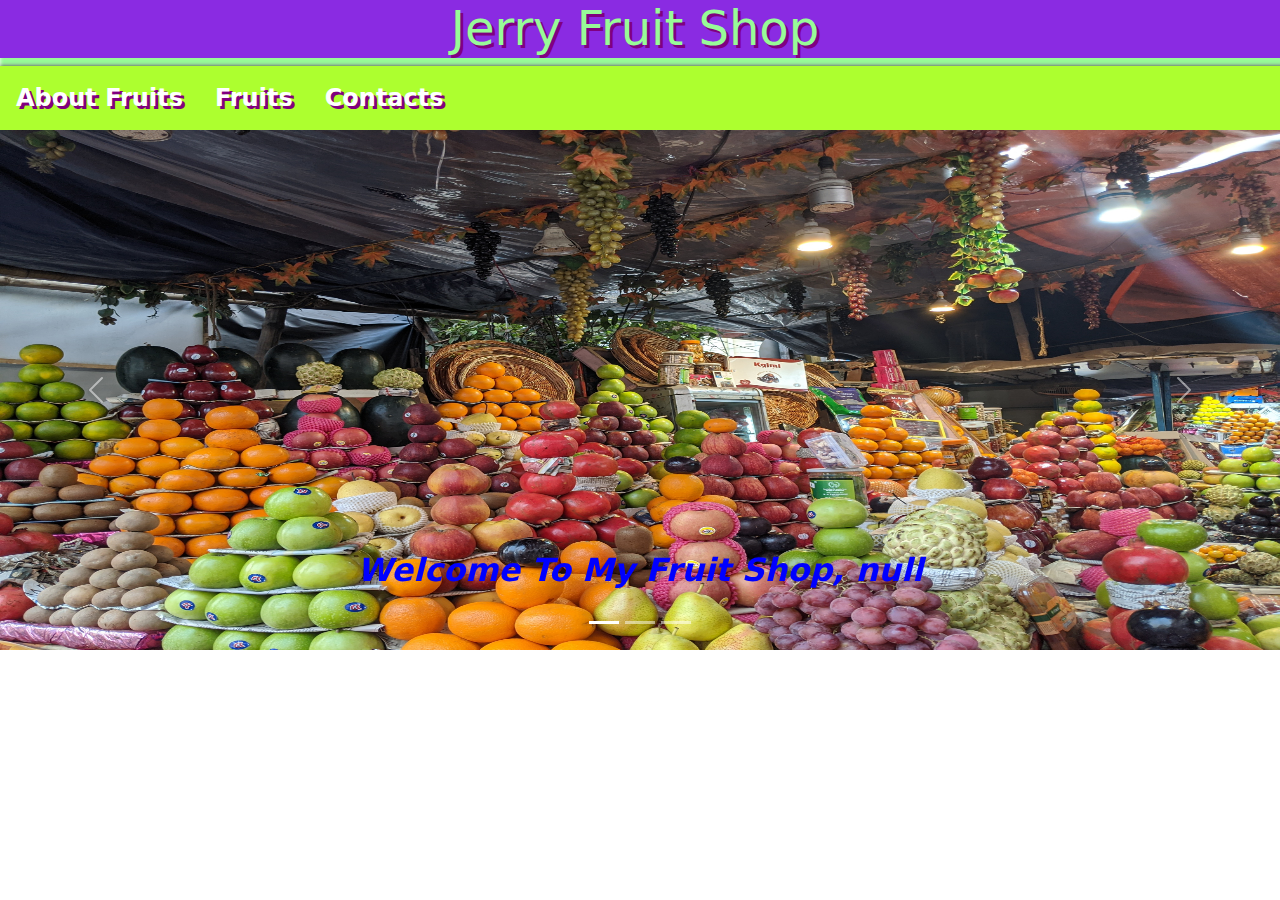
<file: FruitHomePage.html>
<!DOCTYPE html>
<html lang="en">

<head>
    <meta charset="UTF-8">
    <meta name="viewport" content="width=device-width, initial-scale=1.0">
    <link href="https://cdn.jsdelivr.net/npm/bootstrap@5.3.1/dist/css/bootstrap.min.css" rel="stylesheet">
    <script src="https://cdn.jsdelivr.net/npm/bootstrap@5.3.1/dist/js/bootstrap.bundle.min.js"></script>
    <link rel="icon" type="image/x-icon" href="Images/Fruits.jpg">
    <link rel="stylesheet" href="Fruits.css">
    <script src="Fruit.js"></script>
    <title>Fruit Shop</title>
    <style>
        body {
            /* background-image: url('chiranjeeb-mitra-4uFyyDCWfxk-unsplash.jpg'); */
            background-repeat: no-repeat;
            background-position: center;
            background-attachment: fixed;
            background-size: 100% 100%;
            position: relative;

        }
/* Move styles from the "nav" tag */
ul {
    list-style-type: none;
    text-shadow: 3px 3px purple;
    margin: 0;
    padding: 0;
    font-weight: bolder;
    font-size: x-large;
    overflow: hidden;
    background-color: greenyellow;
    box-shadow: 4px 4px 4px 4px;
}

li {
    float: left;
}

li a {
    display: inline-block;
    color: white;
    text-align: center;
    padding: 14px 16px;
    text-decoration: none;
}

li a:hover {
    background-color: red;
}

/* Media query for screens smaller than 768px */
@media (max-width: 768px) {
    li {
        float: none;
        text-align: center;
        width: 100%;
    }
    
    li a {
        display: block;
        padding: 10px 0;
    }
}

    </style>
</head>

<body>
    <center>
        <h1 class="heading">Jerry Fruit Shop</h1>
    </center>
    <!--<nav>
        <b class="paragraph"><a href="AboutFruits.html">About Fruits</a></b>
        <b class="paragraph"><a href="Fruits.html" target="_parent">Fruits</a></b>
        <b class="paragraph"><a href="Contacts.html" target="_parent">Contacts</a></b>
    </nav> -->

    <ul>
        <li><a href="AboutFruits.html">About Fruits</a></li>
        <li><a href="Fruits.html">Fruits</a></li>
        <li><a href="ShopDetails.html">Contacts</a></li>
    </ul>

    <!-- <marquee behavior="scroll" direction="">
        <p id="usernameDisplay"></p>
    </marquee> -->

    <!-- Slide show starting -->
    <!-- Carousel -->
    <div id="demo" class="carousel slide" data-bs-ride="carousel">

        <!-- Indicators/dots -->
        <div class="carousel-indicators">
            <button type="button" data-bs-target="#demo" data-bs-slide-to="0" class="active"></button>
            <button type="button" data-bs-target="#demo" data-bs-slide-to="1"></button>
            <button type="button" data-bs-target="#demo" data-bs-slide-to="2"></button>
        </div>

        <!-- The slideshow/carousel -->
        <div class="carousel-inner">
            <div class="carousel-item active">
                <img src="Images/chiranjeeb-mitra-4uFyyDCWfxk-unsplash.jpg" alt="Fruit1" class="d-block"
                    style="width:100%">
                <div class="carousel-caption">
                    <p class="marquee" id="usernameDisplay"></p>
                </div>
            </div>
            <div class="carousel-item">
                <img src="Images/free-fruits-wallpapers.jpg" alt="Fruit2" class="d-block" style="width:100%">
                <div class="carousel-caption">
                    <p class="marquee" id="usernameDisplay"></p>
                </div>
            </div>
            <div class="carousel-item">
                <img src="Images/blue-bird.jpg" alt="Fruit3" class="d-block" style="width:100%">
                <div class="carousel-caption">
                    <p class="marquee" id="usernameDisplay"></p>
                </div>
            </div>
        </div>

        <!-- <marquee behavior="scroll" direction="">
        <p id="usernameDisplay"></p>
    </marquee> -->



        <!-- Left and right controls/icons -->
        <button class="carousel-control-prev" type="button" data-bs-target="#demo" data-bs-slide="prev">
            <span class="carousel-control-prev-icon"></span>
        </button>
        <button class="carousel-control-next" type="button" data-bs-target="#demo" data-bs-slide="next">
            <span class="carousel-control-next-icon"></span>
        </button>
    </div>



    <!-- Slide show ending -->

</body>

</html>
</file>
<file: Fruits.css>
/* ------------- Slide show starting  -------------*/

.carousel-item img {
    max-height: 520px;
}

/* ----------- Slide show ending ----------- */

/* ----------- */
::selection {
    color: red;
    background: yellow;
}


.marquee {
    color: blue;
    font-weight: 900;
    /* margin-top: 150px; */
    /* margin-bottom: 50%; */
    font-size: xx-large;
    font-style: italic;
}

.carousel-item img {
    max-height: 520px; /* Set the desired height in pixels */
    width: auto; /* Maintain aspect ratio */
}


/* Existing styles for .heading */
.heading {
    background-color: blueviolet;
    color: palegreen;
    text-shadow: 3px 3px purple;
    box-shadow: 4px 4px 4px 4px;
    padding: 0px 15px 0px 5px;
    font-size: xxx-large;
}

/* Media query for screens smaller than 768px */
@media (max-width: 768px) {
    .heading,#heading{
        font-size: x-large;
        padding: 10px 0;
    }
}




/* ------- AboutFruits Part --------- */

/* Media query for screens smaller than 768px */
@media (max-width: 768px) {
    #fieldset,.about,.parahead {
        width: 100%;
        height: auto;
        padding: 10px 0;

    }
}

.p {
    color: crimson;
    font-style: italic;
    font-weight: bold;
    /* position: absolute;
    transform: translate(-50%, -50%);  */

}

#heading {
    text-align: center;
    color: #cb1e1e;
    box-shadow: 4px 4px 4px 4px;
    padding: 0px 15px 0px 15px;
    font-size: xxx-large;
    background-color: #17d71b;
    /* margin: 20px 400px 0px 640px; */
    font-family: math;
    /* position: absolute; */
    /* transform: translate(-50%, -50%); */
}

#fieldset {
    width: 1050px;
    height: 550px;
    margin-top: 50px;
    background-color: transparent;
    /* background-color: rgba(255, 255, 255, 0.5); */
}

#fieldset::before {
    content: '';
    position: absolute;
    top: 0;
    left: 0;
    width: 100%;
    height: 100%;
    background-color: rgba(240, 230, 230, 0.3);
    /* Set the opacity for the background image */
    z-index: -1;
    /* Place the pseudo-element behind the fieldset content */
}

.about {
    font-family: 'Courier New', Courier, monospace;
    font-weight: bold;
    color: cyan;
    font-size: x-large;
    text-align: left;
    margin-top: 5px;
}

.span {
    margin-left: 50px;
}

.h2head {
    color: currentColor;
    font-family: cursive;
    text-decoration: underline;
    text-align: left;
}

.ul {
    list-style-type: disc;
    color: aliceblue;
    font-size: larger;
    font-family: 'Segoe UI', Tahoma, Geneva, Verdana, sans-serif;
    text-align: left;
}

.parahead {
    font-size: large;
    font-weight: bold;
    color: black;
    font-size: larger;
    text-align: left;
}

.parabold {
    color: blue;
    font-size: larger;

}

.goto {
    font-weight: bold;
    text-align: right;
    
}



/* -------------- Fruits Part --------------- */

/* Media query for screens smaller than 768px */
@media (max-width: 768px) {
    #h1 {
        font-size: x-large;
        padding: 10px 0;
    }
    
}

/* Media query for smaller screens (tablets) */
@media (max-width: 992px) {
    #cart {
        width: 100%; /* Make the cart full width */
    }
}

/* Media query for even smaller screens (mobile) */
@media (max-width: 576px) {
    #cart {
        /* Further style adjustments for mobile screens */
         width: 100%; /* Expand the cart to full width */
        right: 0; /* Move the cart to the right edge */
        height: auto; /* Allow the cart to grow in height as needed */
    }

    #cart-items {
        padding-left: 0;
    
    }
}

#f-goto {
    font-weight: bold;
    text-align: right;
    top: 320px;
    position: relative;
}

#h1 {
    text-align: center;
    /* text-shadow: 3px 3px purple; */
    padding: 0px 15px 0px 5px;
    font-size: xxx-large;
    /* margin: 0px 500px 10px 500px; */
    font-family: monospace;
    font-style: italic;
    box-shadow: 4px 4px 4px 4px;
    color: rebeccapurple;
    background-color: chartreuse;
}

#table {
    cursor: pointer;
    text-align: center;
}

.trh1 {
    text-align: center;
    box-shadow: 3px 3px 3px 3px;
    font-style: italic;
    background-color: aliceblue;
    margin: 0px 10px 0px 25px;
}

/* .fru-img {
    margin-left: 20px;
} */

/* split code */

.grid-container {

    padding: 20px;
}

.column {
    /* border: 1px solid #ccc; */
    border-radius: 10px;
    font-size: x-large;
    /* padding: 20px 15px 0px 20px; */
    background-color: cornsilk;
    font-weight: bolder;
    text-align: center;
}

::-webkit-scrollbar {
    display: none;
}

#print-button{
    /* position: fixed; */
    bottom: 50px;
    background-color: rgb(217, 255, 0);
    border-radius: 5px;
    /* width: 100px; */
    /* height: 40px; */
    font-size: larger;
    font-family: 'Segoe UI', Tahoma, Geneva, Verdana, sans-serif;
    font-weight: bold;
    cursor: pointer;
    margin-left: 200px;
    margin-top: 30px;
}

/* ------------- Rate adding code */
.container {
    display: grid;
    grid-template-columns: 250px 1fr 400px;
    min-height: 100vh;
    min-height: -webkit-fill-available;
    overflow: hidden;
}

#category-name,
.item-menu {
    margin: 10px;
    font-size: 35px;
    color: coral;
    font-family: 'Aclonica', sans-serif;
    /* float: right; */
}

#cart {
    background: whitesmoke;
    padding-right: 20px;
    padding-left: 20px;
    position: fixed;
    right: 10px;
    width: 400px;
    height: 1000px;
    /* overflow-y: scroll; */
    grid-column: 3;
    float: right;
}

#cart-items {
    list-style-type: none;
    padding: 0;
}

/* Add this CSS to style the table */
#grid-view {
    width: 100%;
    border-collapse: collapse;
    margin-top: 20px;
}

#grid-view th,
#grid-view td {
    border: 1px solid black;
    padding: 8px;
    font-weight: bold;
    font-family: 'Gill Sans', 'Gill Sans MT', Calibri, 'Trebuchet MS', sans-serif;
    text-align: left;
    background-color: chartreuse;
    
}

#grid-view th {
    background-color: #f2f2f2;
}

#grid-view tbody tr:nth-child(even) {
    background-color: #f2f2f2;
}

#grid-view tbody tr:hover {
    background-color: #ddd;
}

#total-price,
.p-total {
    font-weight: bold;
    font-family: 'Franklin Gothic Medium', 'Arial Narrow', Arial, sans-serif;
    position: fixed;
    bottom: 150px;
    
}



/* ------------ Contacts ------------- */

.con-fieldset {
    width: 1000px;
    height: 620px;
    /* background-color: pink; */
    margin-top: 5px;
    background-color: transparent;
}

.con-fieldset::before {
    content: '';
    position: absolute;
    top: 0;
    left: 0;
    width: 100%;
    height: 100%;
    background-color: rgba(240, 230, 230, 0.3);
    /* Set the opacity for the background image */
    z-index: -1;
    /* Place the pseudo-element behind the fieldset content */
}

#form-h1 {
    color: white;
    font-size: xxx-large;
    background-color: #2aa5a5;
    font-family: cursive;
    font-style: italic;
    font-weight: bold;
}

#con-p {
    font-size: larger;
    font-weight: bolder;
    font-family: cursive;
}

.form-group {
    margin-bottom: 20px;
}

.form-label {
    font-weight: bold;
    padding-right: 15px;
}

.form-input {
    width: 200px;
    height: 30px;
    cursor: pointer;
    /* margin-left: 30px; */
}

textarea {
    cursor: pointer;
    resize: none;
}

.form-label-left {
    font-weight: bold;
    padding-left: 20px;

}

.form-input-left {
    width: 200px;
    height: 30px;
    cursor: pointer;
    margin-left: 20px;
}

.option {
    width: 210px;
    height: 30px;
    text-align: center;
    font-weight: bold;
    cursor: pointer;
    font-size: 20px;
    margin-left: 20px;
}

.form-submit {
    background-color: rgb(217, 255, 0);
    border-radius: 5px;
    /* width: 100px; */
    /* height: 40px; */
    font-size: larger;
    font-family: 'Segoe UI', Tahoma, Geneva, Verdana, sans-serif;
    font-weight: bold;
    cursor: pointer;
    margin-left: 100px;
    margin-top: 30px;
}

/* 
.form-submit {
    background-color: #4CAF50;
    color: white;
    padding: 10px 20px;
    border: none;
    border-radius: 5px;
    cursor: pointer;
    margin-left: 75px;
    margin-top: 40px;
    font-weight: bolder;
}

.form-submit:hover {
    background-color: #45a049;
} */




/* -------------- Message part ----------- */

.msg-head {
    padding: 0px 20px 0px 20px;
    font-family: cursive;
    text-align: center;
    font-style: italic;
    color: white;
}

#gif {
    margin-left: 450px;
}

.msg-end {
    background-color: rgb(226, 226, 240);
    width: 100px;
    height: 40px;
    font-size: larger;
    margin-left: 45%;
    margin-top: 25%;
    cursor: pointer;
    border-radius: 4px;
}

/* .center {
    height: 45vh;
    display: flex;
    justify-content: center;
    align-items: center;
    background: #000;
    background: linear-gradient(blue, pink, yellow)
  }
.wave {
    width: 5px;
    height: 100px;
    background: linear-gradient(45deg, cyan, #d41b1b, blue);
    margin: 10px;
    animation: wave 1s linear infinite;
    border-radius: 20px;
  }
  
  .wave:nth-child(2) {
    animation-delay: 0.1s;
  }
  
  .wave:nth-child(3) {
    animation-delay: 0.2s;
  }
  
  .wave:nth-child(4) {
    animation-delay: 0.3s;
  }
  
  .wave:nth-child(5) {
    animation-delay: 0.4s;
  }
  
  .wave:nth-child(6) {
    animation-delay: 0.5s;
  }
  
  .wave:nth-child(7) {
    animation-delay: 0.6s;
  }
  
  .wave:nth-child(8) {
    animation-delay: 0.7s;
  }
  
  .wave:nth-child(9) {
    animation-delay: 0.8s;
  }
  
  .wave:nth-child(10) {
    animation-delay: 0.9s;
  }
  
  @keyframes wave {
    0% {
      transform: scale(0);
    }
  
    50% {
      transform: scale(2);
    }
  
    100% {
      transform: scale(0);
    }
  } */

/* ------------------ */

.ring {
    position: absolute;
    top: 50%;
    left: 50%;
    transform: translate(-50%, -50%);
    width: 150px;
    height: 150px;
    background: transparent;
    border: 3px solid #3c3c3c;
    border-radius: 50%;
    text-align: center;
    line-height: 150px;
    font-family: serif;
    font-weight: bolder;
    font-size: 20px;
    color: red;
    font-weight: bolder;
    letter-spacing: 4px;
    text-transform: uppercase;
    text-shadow: 0 0 10px #fff000;
    box-shadow: 0 0 20px rgba(0, 0, 0, .5);
}

.ring:before {
    content: '';
    position: absolute;
    top: -3px;
    left: -3px;
    width: 100%;
    height: 100%;
    border: 3px solid transparent;
    border-top: 3px solid #fff000;
    border-right: 3px solid #fff000;
    border-radius: 50%;
    animation: animateC 2s linear infinite;
}

#m-span {
    display: block;
    position: absolute;
    top: calc(50% - 2px);
    left: 50%;
    width: 50%;
    height: 4px;
    background: transparent;
    transform-origin: left;
    animation: animate 2s linear infinite;
}

#m-span:before {
    content: '';
    position: absolute;
    width: 16px;
    height: 16px;
    border-radius: 50%;
    background: #fff000;
    top: -6px;
    right: -8px;
    box-shadow: 0 0 20px #fff000;
}

@keyframes animateC {
    0% {
        transform: rotate(0deg);
    }

    100% {
        transform: rotate(360deg);
    }
}

@keyframes animate {
    0% {
        transform: rotate(45deg);
    }

    100% {
        transform: rotate(405deg);
    }
}
</file>
